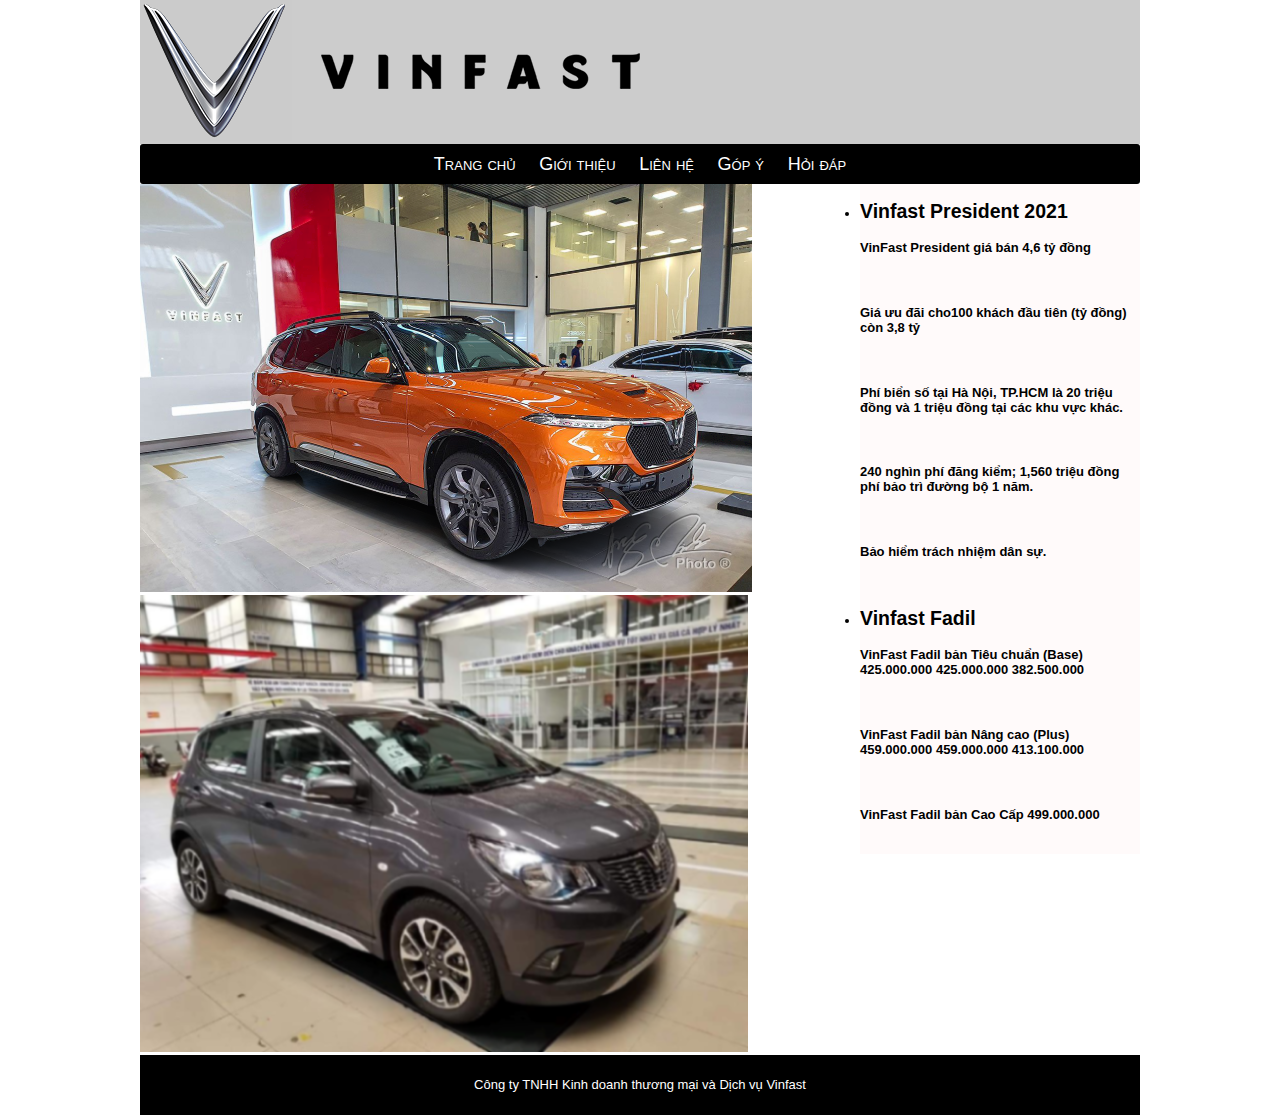
<file: oto.html>
<!DOCTYPE html>
<html>
<head>
    <title>Layout 1</title>
    <meta charset="utf-8">
    <link rel="stylesheet" href="css/layout.css" />
</head>
<body>
    <div id="banner">
        <img src="image//logo-vinfast.png" alt="">
    </div>
    <div>
        <nav class="menu">
            <ul>
                <li><a href="index.html">Trang chủ</a></li>
                <li><a href="gioithieu.html">Giới thiệu</a></li>
                <LI>
                    <a href="lienhe.html">Liên hệ</a>
                    <UL>
                        <li><a href="#">Email</a></li>
                        <li><a href="#">Hotline</a></li>
                    </UL>
                </LI>
                <li><a href="gopy.html">Góp ý</a></li>
                <li><a href="hoidap.html">Hỏi đáp</a></li>
            </ul>
        </nav>
   </div>
    <img src="image/gia-xe-vinfast-president-oto-com-vn-2-db70-removebg-preview.png" alt="">
    <aside>
        <li>
        <h2>Vinfast President 2021</h2>
       <h4> VinFast President giá bán 4,6 tỷ đồng</h4> <br>
       <h4> Giá ưu đãi cho100 khách đầu tiên (tỷ đồng) còn 3,8 tỷ</h4> <br>
<h4>Phí biển số tại Hà Nội, TP.HCM là 20 triệu đồng và 1 triệu đồng tại các khu vực khác.</h4> <br>
<h4>240 nghìn phí đăng kiểm; 1,560 triệu đồng phí bảo trì đường bộ 1 năm.</h4> <br>
<h4>Bảo hiểm trách nhiệm dân sự.</h4> <br>
<div class="fb-like" data-href="https://developers.facebook.com/docs/plugins/" data-width="" data-layout="box_count" data-action="like" data-size="small" data-share="true"></div>
</li>
<li>
<h2>Vinfast Fadil</h2>
       <h4> VinFast Fadil bản Tiêu chuẩn (Base)	425.000.000	425.000.000	382.500.000 </h4><br>
        <h4>VinFast Fadil bản Nâng cao (Plus)	459.000.000	459.000.000	413.100.000 </h4><br>
        <h4>VinFast Fadil bản Cao Cấp	499.000.000</h4> <br>
    </li>
            </aside>
        <img src="image/vinfast-fadil-xuat-hien-thuc-te-oto-com-vn--a8ab-removebg-preview.png" alt="">
        <div id="footer">
            Công ty TNHH Kinh doanh thương mại và Dịch vụ Vinfast <br/>
            </div>
            </body>
            </html>
</file>
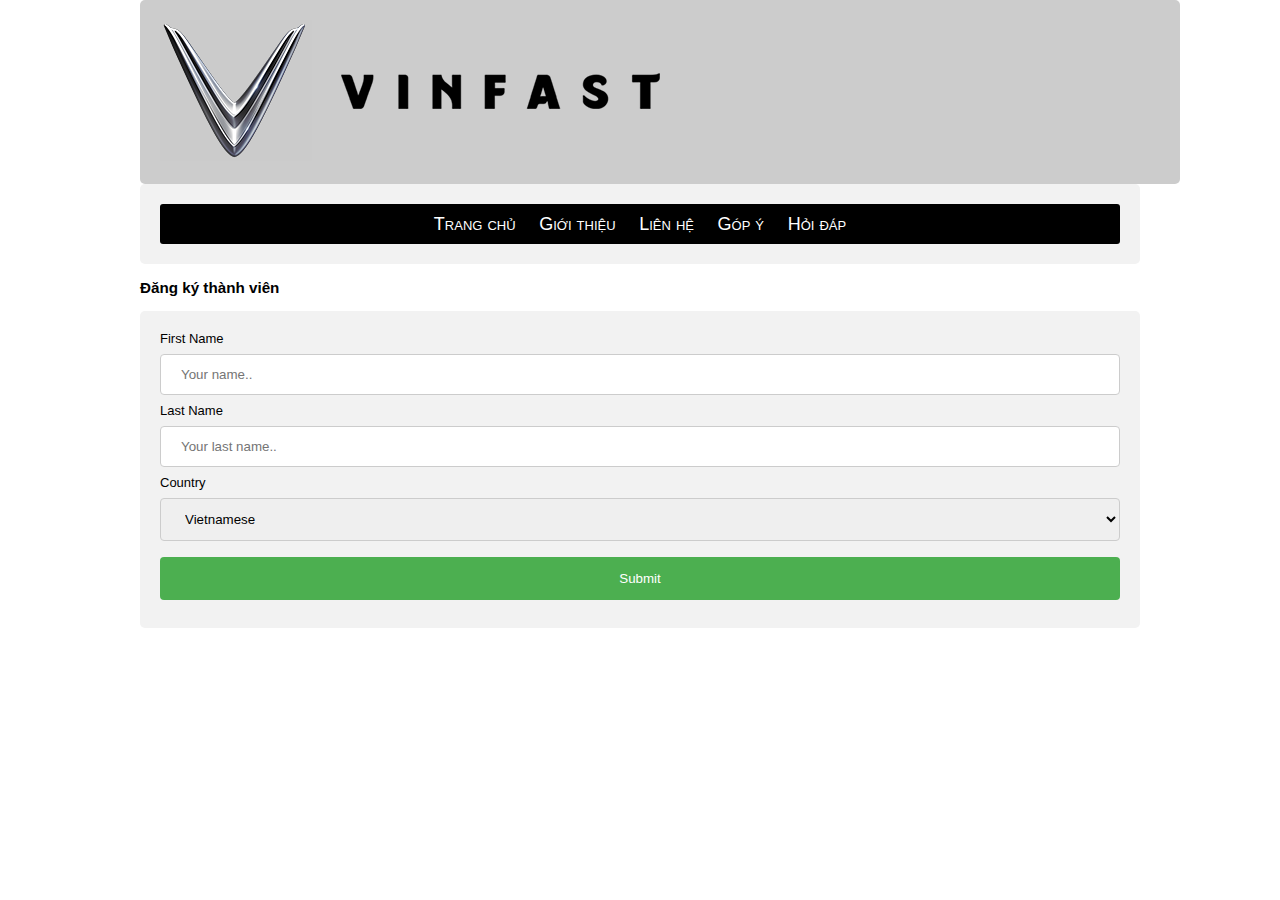
<file: tho.html>
<!DOCTYPE html>
<html>
  <head>
    <link rel="stylesheet" href="css/layout.css">
  </head>
<style>
input[type=text], select {
  width: 100%;
  padding: 12px 20px;
  margin: 8px 0;
  display: inline-block;
  border: 1px solid #ccc;
  border-radius: 4px;   
  box-sizing: border-box;
}

input[type=submit] {
  width: 100%;
  background-color: #4CAF50;
  color: white;
  padding: 14px 20px;
  margin: 8px 0;
  border: none;
  border-radius: 4px;
  cursor: pointer;
}

input[type=submit]:hover {
  background-color: #45a049;
}

div {
  border-radius: 5px;
  background-color: #f2f2f2;
  padding: 20px;
}
</style>
<body>
  <div id="banner">
    <img src="image//logo-vinfast.png" alt="">
</div>
<div>
    <nav class="menu">
        <ul>
            <li><a href="#">Trang chủ</a></li>
            <li><a href="#">Giới thiệu</a></li>
            <LI>
                <a href="#">Liên hệ</a>
                <UL>
                    <li><a href="#">Email</a></li>
                    <li><a href="#">Hotline</a></li>
                </UL>
            </LI>
            <li><a href="#">Góp ý</a></li>
            <li><a href="#">Hỏi đáp</a></li>
        </ul>
    </nav>
</div>
<h3>Đăng ký thành viên</h3>

<div>
  <form action="/action_page.php">
    <label for="fname">First Name</label>
    <input type="text" id="fname" name="firstname" placeholder="Your name..">

    <label for="lname">Last Name</label>
    <input type="text" id="lname" name="lastname" placeholder="Your last name..">

    <label for="country">Country</label>
    <select id="country" name="country">
      <option value="australia">Vietnamese</option>
      <option value="canada">Canada</option>
      <option value="usa">USA</option>
    </select>
  
    <input type="submit" value="Submit">
  </form>
</div>

</body>
</html>
</file>
<file: css/layout.css>
body{
    font-family: 'Segoe UI', Tahoma, Geneva, Verdana, sans-serif;
    font-size: 13px;
    width: 1000px;
    margin: 0px auto;
}
#menu_top{
    background: #141414;
    height:40px;
}
#banner{
    background:#ccc;
    height:auto;
    width: 1000px;
}
#main #left {
    width: 700px;
    float: left;
    min-height: 400px;
}
#main #right {
    width: 300px;
    float: left;
    min-height: 400px;
}
#footer {
    background:black;
    width: 1000px;
    text-align: center;
    height: 60px;
    color: #fff;
    clear: left;
    line-height: 60px;
}
#menu_top ul{
    margin: 0px;
    padding: 0px;
}
#menu_top ul li {
    list-style: none;
    float: left;
}
#menu_top ul li a {
    text-decoration: none;
    display: block;
    height: 40px;
    line-height: 40px;
    color:#fff;
padding: 0% 10px 0px 10px;
border-right: 1px solid #f1f1f1;
}
#menu_top ul li a.active {
    background: #1949b5;
}
#main #left ul {
margin: 0px;
padding: 0px;
}
#main #left ul li {
    list-style: none;
    clear: left;
    border-bottom: 1px solid #ccc;
    float: left;
    margin-bottom: 20px;
}
#main #left ul li img {
    float: left;
    margin-right: 10px;
    margin-bottom: 20px;
}
#main #left ul li h2 {
    font-size: 16px;
    margin-top: 0px;
}
#main {
    margin-top: 20px;
}
#main #right .menu_right ul {
    margin: -15px 0px 0px 0px ;
    padding: 0px;
    border: 1px solid #cccccc;
}
#main #right .menu_right ul li {
    list-style: none;
}
#main #right .menu_right ul li a{
    display: block;
    text-decoration: none;
    line-height: 32px;
    border-bottom: 1px solid #ccc;
    text-indent: 25px;
    color: #878787;

}
#main #right .menu_right ul li a:hover{
    color:orange;
}
#main #right .menu_right h3 {
    background: #194d58;
    height:40px ;
    margin-top: 0px;
    text-align: center;
    line-height: 40px;
    color: #fff;
    text-indent: 30px;
    color: #000000;

}
ul.vmenu{
    margin: 0px;
    padding: 0px;
    border-radius: 5px;
    box-shadow:0 0 5px orangered;
    list-style:none;
    }
    ul.vmenu>li>a{
        display: block;
        line-height: 30px;
        text-decoration: none;
        font-variant: small-caps;
        color :orangered;
        padding-left: 40px;
        border-bottom: 1px dotted orangered;
        background: url('image/logo3.png') no-repeat left center ;
    }
    ul.vmenu>li>a:hover{
        background :url('image/logo2.png') no-repeat left center;
        font-weight: bold;
        color: red;
    }
    .menu>ul>li{
        display: inline-block;
        
    }
    #page{
        width: 1000px;
        margin: 0 auto
}
        
    
    
    .menu>ul>li>a{
        display: block;
    }
    .menu>ul{
          padding: 0px;
          margin: 0px;
          list-style: none;
          border-radius: 3px;
          background-color:black;
          text-align: center;
        
          
    } 
     .menu>ul>li>a{
        text-decoration: none;
        font-variant: small-caps;
        font-size: large;
        color: white;
        padding: 0 10px;
        line-height: 40px;
    }
    .menu>ul>li>a:hover{
        color: yellow;
    } 
    .menu ul ul{
        position: absolute;
        display: none;
        padding:0px;
        margin: 0px;
        list-style: none;
        border-radius:3px;
    width:200px;
     background-color:white;
     box-shadow:0 0 1px gray;
    
    }
    .menu ul ul a{
        display:block;
        line-height:30px;
     color:#ccc;
    text-decoration:none;
     font-variant:small-caps;
    font-size:larger;
     padding:0 10 pixel;
    
    }
    .menu>ul>li:hover>ul{
        display: block;
        z-index: 1;
    } 
    aside{
        min-height: 200px;
        background-color:snow;
        width:  28%;
        float:right;
    }
</file>
